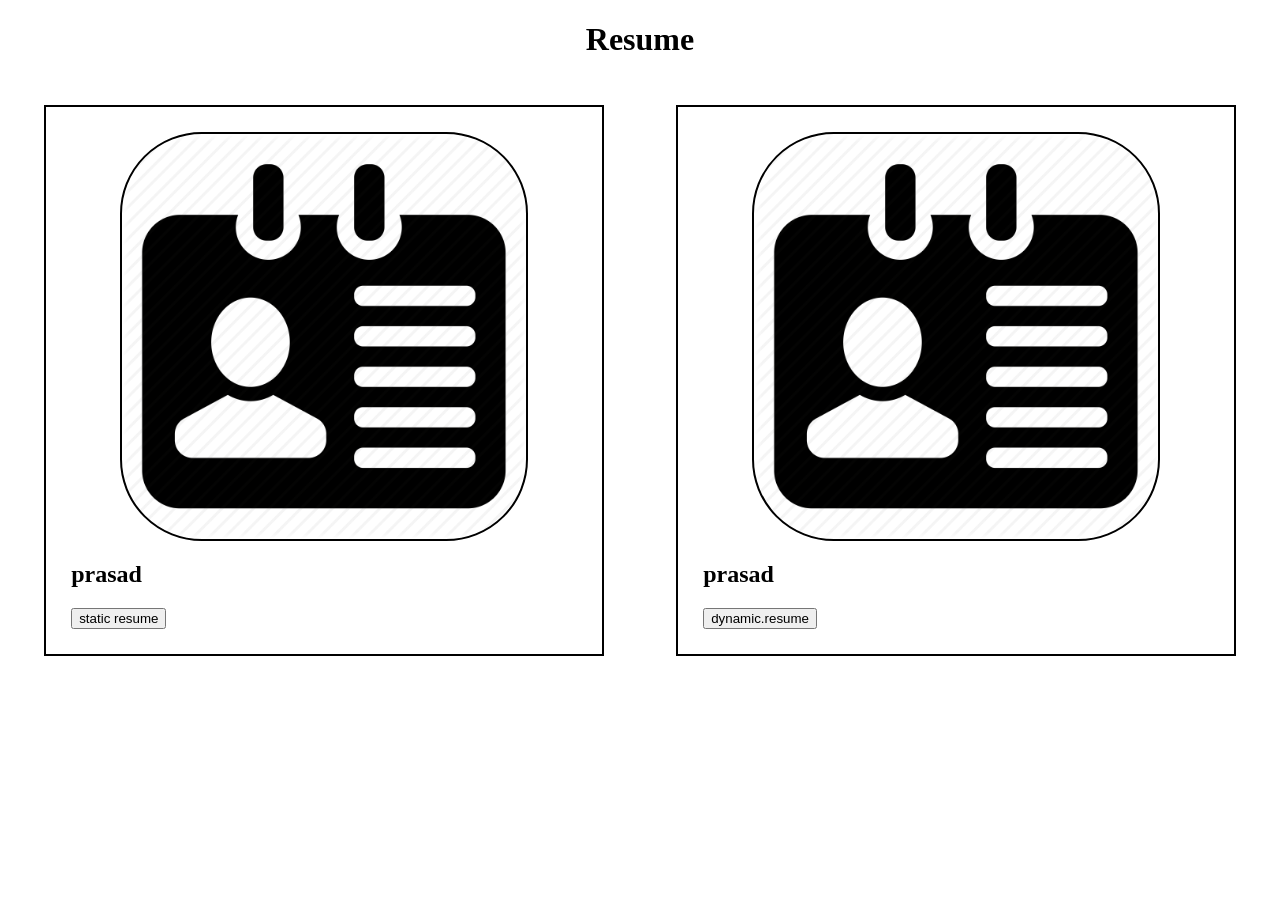
<file: index.html>
<!DOCTYPE html>
<html lang="en" dir="ltr">
  <head>
    <meta charset="utf-8">
    <title></title>
    <link rel="stylesheet" href="index.css">
    <meta name="viewport" content="width=device-width,initial-scale=1.0">
  </head>
  <body>
 <h1><center>Resume</h1>
<div class="main">
  <div class="left">
    <img src="profile.png" alt="display picture">
    <h2>prasad</h2>
    <button onclick="window.location='static.html'">static resume</button>

  </div>
  <div class="right">
    <img src="profile.png" alt="display picture">
    <h2>prasad</h2>
    <button onclick="window.location='dynamic.html'">dynamic.resume</button>
  </div>

</div>
</div>
  </body>
</html>
</file>
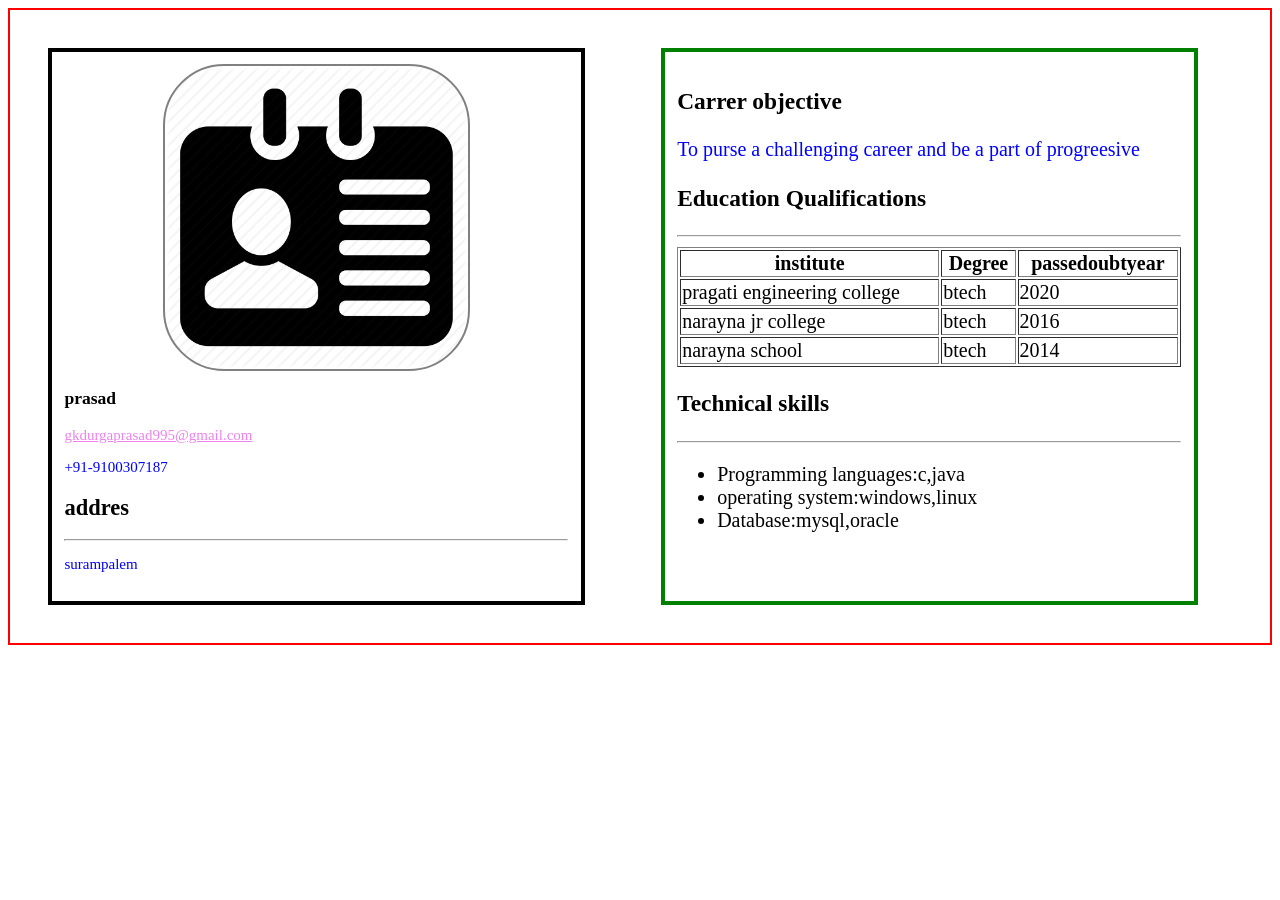
<file: dynamic.html>
<!DOCTYPE html>
<html lang="en" dir="ltr">
  <head>
    <meta charset="utf-8">
    <title></title>
    <link rel="stylesheet" href="dynamic.css">
    <meta name="viewport" content="width=device-width,initial-scale=1.0">
  </head>
  <body>
    <div class="parent">
      <div class="leftchild">
        </div>
        <div class="rightchild">
          </div>
          </div>
          <script type="text/javascript" src="main.js">

          </script>
  </body>
</html>
</file>
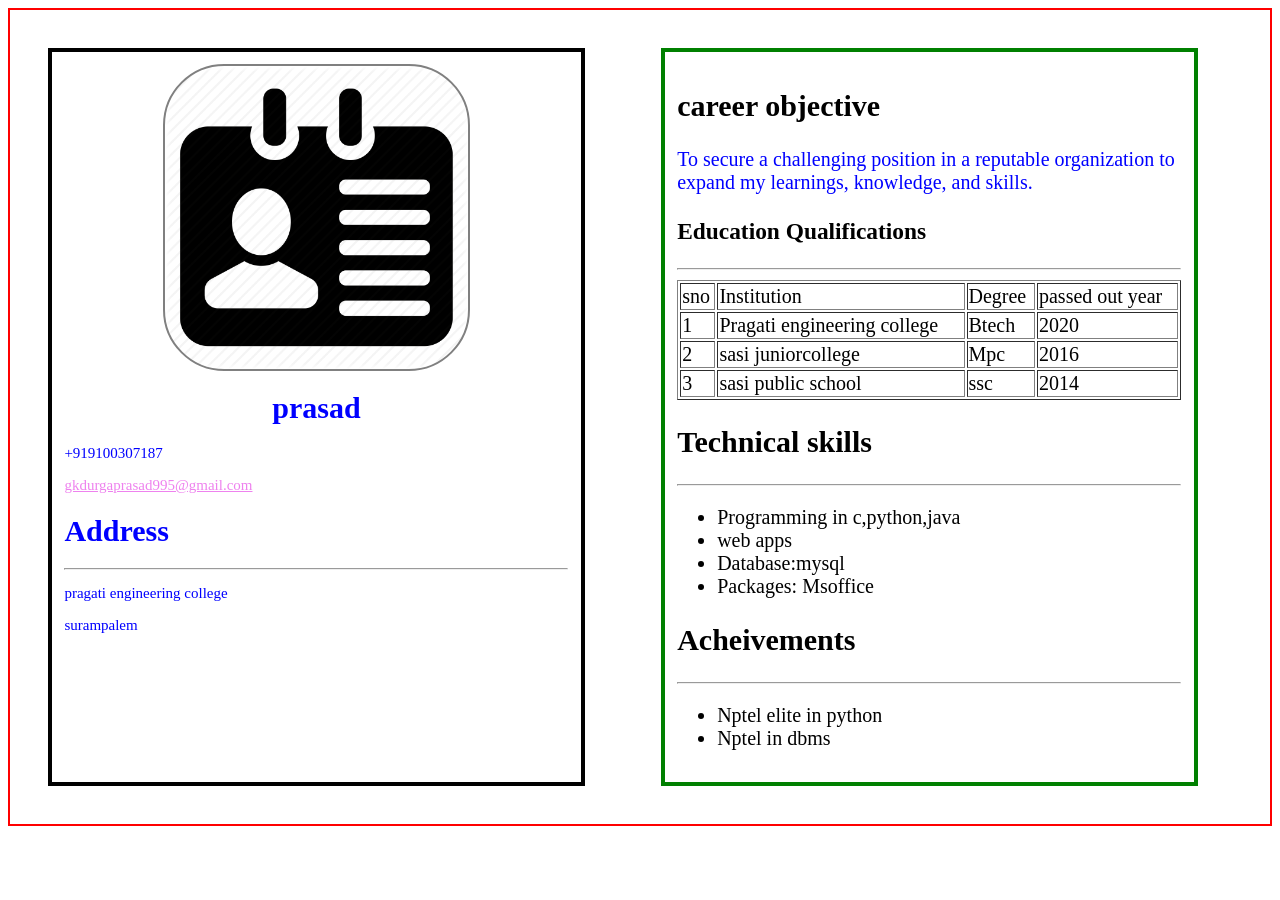
<file: static.html>
<!DOCTYPE html>
<html lang="en" dir="ltr">
  <head>
    <meta charset="utf-8">
    <title>Resume</title>
    <link rel="stylesheet" href="static.css">
    <meta name="viewport" content="width=device-width, initial-scale=1.0">

  </head>
  <body>
    <div class="parent">
      <div class="leftchild">
        <img src="profile.png" alt="display">
        <h1><center>prasad</center></h1>
        <p>+919100307187</p>
        <a href="mailto:gkdurgaprasad995@gmail.com">gkdurgaprasad995@gmail.com</a>
        <h1>Address</h1>
        <hr>
        <p>pragati engineering college</p>
        <p>surampalem</p>

        </div>
      <div class="rightchild">
        <h2>career objective</h2>
        <p>To secure a challenging position in a reputable organization to expand my learnings, knowledge, and skills.</p>
        <h3>Education Qualifications</h3>
        <hr>
        <div class="table1">
          <table border="1">
            <tr>
              <td>sno</td>
              <td>Institution</td>
              <td>Degree</td>
              <td>passed out year</td>
              </tr>
              <tr>
                <td>1</td>
                <td>Pragati engineering college</td>
                <td>Btech</td>
                <td>2020</td>
                </tr>
                <tr>
                  <td>2</td>
                  <td>sasi juniorcollege</td>
                  <td>Mpc</td>
                  <td>2016</td>
                  </tr>
                  <tr>
                    <td>3</td>
                    <td>sasi public school</td>
                    <td>ssc</td>
                    <td>2014</td>
                    </tr>

              </table>
        </div>

            <h2>Technical skills</h2>
            <hr>
            <ul>
              <li>Programming in c,python,java</li>
              <li>web apps</li>
              <li>Database:mysql </li>
              <li>Packages: Msoffice</li>
            </ul>
            <h2>Acheivements</h2>
              <hr>
              <ul>
                <li>Nptel elite in python</li>
                <li>Nptel in dbms</li>
              </ul>
      </div>
      </div>
        </body>
</html>
</file>
<file: index.css>
.main{
  width: 100%;
  display:flex;
  flex-direction: row;
  justify-content: space-around;
}
.left{
  border: 2px solid black;
  margin: 2%;
  padding: 2%;
  width:40%;
  height: 40%:
}
.left img{
  width: 80%;
  display: block;
  margin:auto;
  margin-left: auto;
  margin-right: auto;
  border-radius: 20%;
  border: 2px solid black;
}
.right{
  border: 2px solid black;
  margin: 2%;
  padding: 2%;
  width:40%;
  height: 40%:
}
.right img{
  width: 80%;
  display: block;
  margin:auto;
  margin-left: auto;
  margin-right: auto;
  border-radius:20%;
  border: 2px solid black;
}
</file>
<file: dynamic.css>
.parent{
  border: 2px solid red;
  display:flex;
  flex-direction: row;
}

.leftchild{
  border: 4px solid black;
  margin: 3%;
  padding: 1%;
  width:40%;
  font-size: 15px;
}
a{
  color:violet;
}
h1,p{
  color:blue;
}

table{
  width: 100%;

}

.leftchild img{
  width: 60%;
  display: block;
  margin:auto;
  margin-left: auto;
  margin-right: auto;
  border-radius: 20%;
  border: 2px solid grey;

}
.rightchild{
  width:40%;
  border: 4px solid green;
  margin: 3%;
  padding: 1%;
  font-size: 20px;
}
@media only screen and (min-width: 0px) and (max-width: 480px){
  .parent{
    border:2px solid red;
   display: flex;
    flex-direction: column;
  }
  a
  {
    word-wrap: break-word;
  }

  .leftchild{
    border: 4px solid black;
    margin: 3%;
    padding: 1%;
    width:90%;
    font-size: 15px;
    background-color: #D8CFDA;
  }
  a{
    color:violet;
  }
  h1,p{
    color:blue;
  }

  table{
    width: 100%;
    font-size: 25px;

  }
  .table1{
    overflow-x: auto;
  }

  .leftchild img{
    width: 60%;
    display: block;
    margin:auto;
    margin-left: auto;
    margin-right: auto;
    border-radius: 20%;
    border: 2px solid grey;

  }
  .rightchild{
    width:90%;
    border: 4px solid green;
    margin: 3%;
    padding: 1%;
    font-size: 15px;
    background-color: #D8CFDA;
  }
}
@media only screen and (min-width: 481px) and (max-width: 769px){
  .parent{
    border: 2px solid red;
    display:flex;
    flex-direction: column;
  }

  .leftchild{
    border: 4px solid black;
    margin: 3%;
    padding: 1%;
    width:90%;
    font-size: 15px;
    background-color: #ddd;
  }
  a{
    color:violet;
  }
  h1,p{
    color:blue;
  }

  table{
    width: 100%;

  }

  .leftchild img{
    width: 60%;
    display: block;
    margin:auto;
    margin-left: auto;
    margin-right: auto;
    border-radius: 20%;
    border: 2px solid grey;

  }
  .rightchild{
    width:90%;
    border: 4px solid green;
    margin: 3%;
    padding: 1%;
    font-size: 20px;
    background-color: #ddd;
  }
}
</file>
<file: static.css>
.parent{
  border: 2px solid red;
  display:flex;
  flex-direction: row;
}

.leftchild{
  border: 4px solid black;
  margin: 3%;
  padding: 1%;
  width:40%;
  font-size: 15px;
}
a{
  color:violet;
}
h1,p{
  color:blue;
}

table{
  width: 100%;

}

.leftchild img{
  width: 60%;
  display: block;
  margin:auto;
  margin-left: auto;
  margin-right: auto;
  border-radius: 20%;
  border: 2px solid grey;

}
.rightchild{
  width:40%;
  border: 4px solid green;
  margin: 3%;
  padding: 1%;
  font-size: 20px;
}
@media only screen and (min-width: 0px) and (max-width: 480px){
  .parent{
    border:2px solid red;
   display: flex;
    flex-direction: column;
  }
  a
  {
    word-wrap: break-word;
  }

  .leftchild{
    border: 4px solid black;
    margin: 3%;
    padding: 1%;
    width:90%;
    font-size: 15px;
    background-color: #D8CFDA;
  }
  a{
    color:violet;
  }
  h1,p{
    color:blue;
  }

  table{
    width: 100%;
    font-size: 25px;

  }
  .table1{
    overflow-x: auto;
  }

  .leftchild img{
    width: 60%;
    display: block;
    margin:auto;
    margin-left: auto;
    margin-right: auto;
    border-radius: 20%;
    border: 2px solid grey;

  }
  .rightchild{
    width:90%;
    border: 4px solid green;
    margin: 3%;
    padding: 1%;
    font-size: 15px;
    background-color: #D8CFDA;
  }
}
@media only screen and (min-width: 481px) and (max-width: 769px){
  .parent{
    border: 2px solid red;
    display:flex;
    flex-direction: column;
  }

  .leftchild{
    border: 4px solid black;
    margin: 3%;
    padding: 1%;
    width:90%;
    font-size: 15px;
    background-color: #ddd;
  }
  a{
    color:violet;
  }
  h1,p{
    color:blue;
  }

  table{
    width: 100%;

  }

  .leftchild img{
    width: 60%;
    display: block;
    margin:auto;
    margin-left: auto;
    margin-right: auto;
    border-radius: 20%;
    border: 2px solid grey;

  }
  .rightchild{
    width:90%;
    border: 4px solid green;
    margin: 3%;
    padding: 1%;
    font-size: 20px;
    background-color: #ddd;
  }
}
</file>
